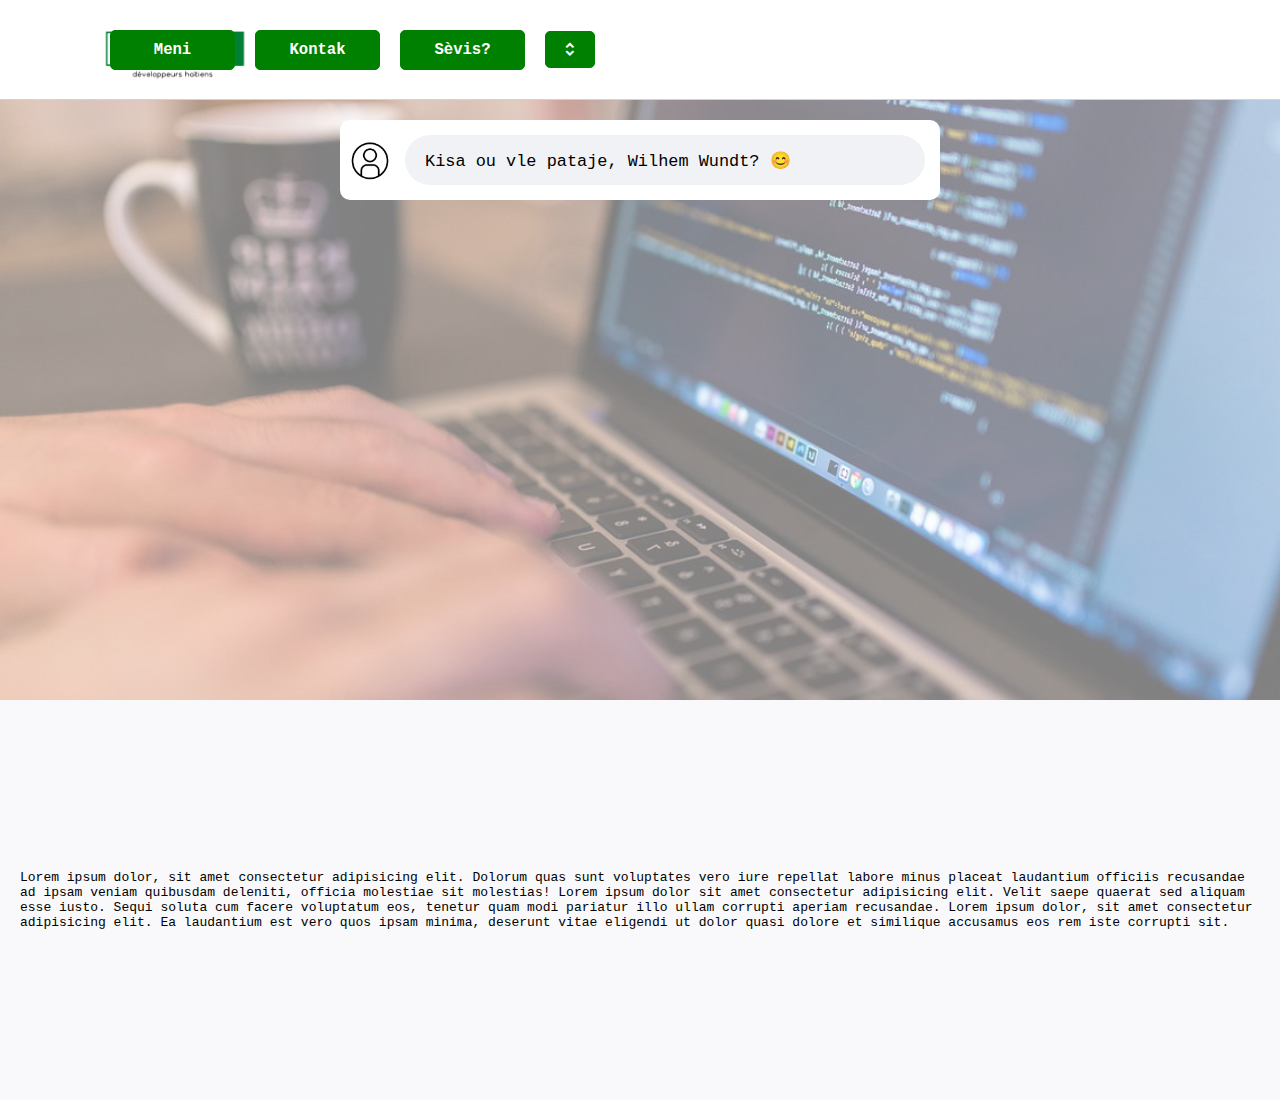
<file: index.html>
<!DOCTYPE html>
<html lang="ht">
<head>
    <meta charset="UTF-8">
    <meta name="viewport" content="width=device-width, initial-scale=1.0">
    <title>DevsHt</title>
    <link rel="shortcut icon" href="/imagens/icone.png" type="image/x-icon">

    <link rel="stylesheet" href="css/style.css">
    <link rel="stylesheet" href="css/CreatePost.css">
    <link rel="stylesheet" href="css/reponsive.css">

    <link rel="stylesheet" href="https://fonts.googleapis.com/css2?family=Material+Symbols+Outlined:opsz,wght,FILL,GRAD@20..48,100..700,0..1,-50..200" />
</head>
<body>
    <header>
        <nav>
            <img src="./imagens/logo_devsht_sem_bg1.png" alt="Logo DevsHt">
            <ul class="links">
                <li><a href="/">Meni</a></li>
                <li><a href="#">Kontak</a></li>
                <li><a href="#about">Sèvis?</a></li>
                <li><span class="material-symbols-outlined expand" title="Tout modil yo">
                    expand_all
                    <ul class="subLinks">
                        <li><a href="#modil1">Modil 1</a></li>
                        <li><a href="#modil2">Modil 2</a></li>
                        <li><a href="#modil3">Modil 3</a></li>
                        <li><a href="#modil4">Modil 4</a></li>
                        <li><a href="#modil5">Modil 5</a></li>
                        <li><a href="#modil6">Modil 6</a></li>
                        <li><a href="#modil7">Modil 7</a></li>
                        <li><a href="#modil8">Modil 8</a></li>
                        <li><a href="#modil9">Modil 9</a></li>
                        <li><a href="#modil10">Modil 10</a></li>
                        <li><a href="#modil1">Modil 11</a></li>
                        <li><a href="#modil12">Modil 12</a></li>
                    </ul>
                </span>
                </li>
            </ul>
        </nav>
    </header>

    <main>

        <form class="box-post">
            
        </form> <!--Box post-->

    </main>
    <footer id="about">
        <p>Lorem ipsum dolor, sit amet consectetur adipisicing elit. Dolorum quas sunt voluptates vero iure repellat labore minus placeat laudantium officiis recusandae ad ipsam veniam quibusdam deleniti, officia molestiae sit molestias!
            Lorem ipsum dolor sit amet consectetur adipisicing elit. Velit saepe quaerat sed aliquam esse iusto. Sequi soluta cum facere voluptatum eos, tenetur quam modi pariatur illo ullam corrupti aperiam recusandae.
            Lorem ipsum dolor, sit amet consectetur adipisicing elit. Ea laudantium est vero quos ipsam minima, deserunt vitae eligendi ut dolor quasi dolore et similique accusamus eos rem iste corrupti sit.
        </p>
    </footer>
    <script src="script.js"></script>
</body>
</html>
</file>
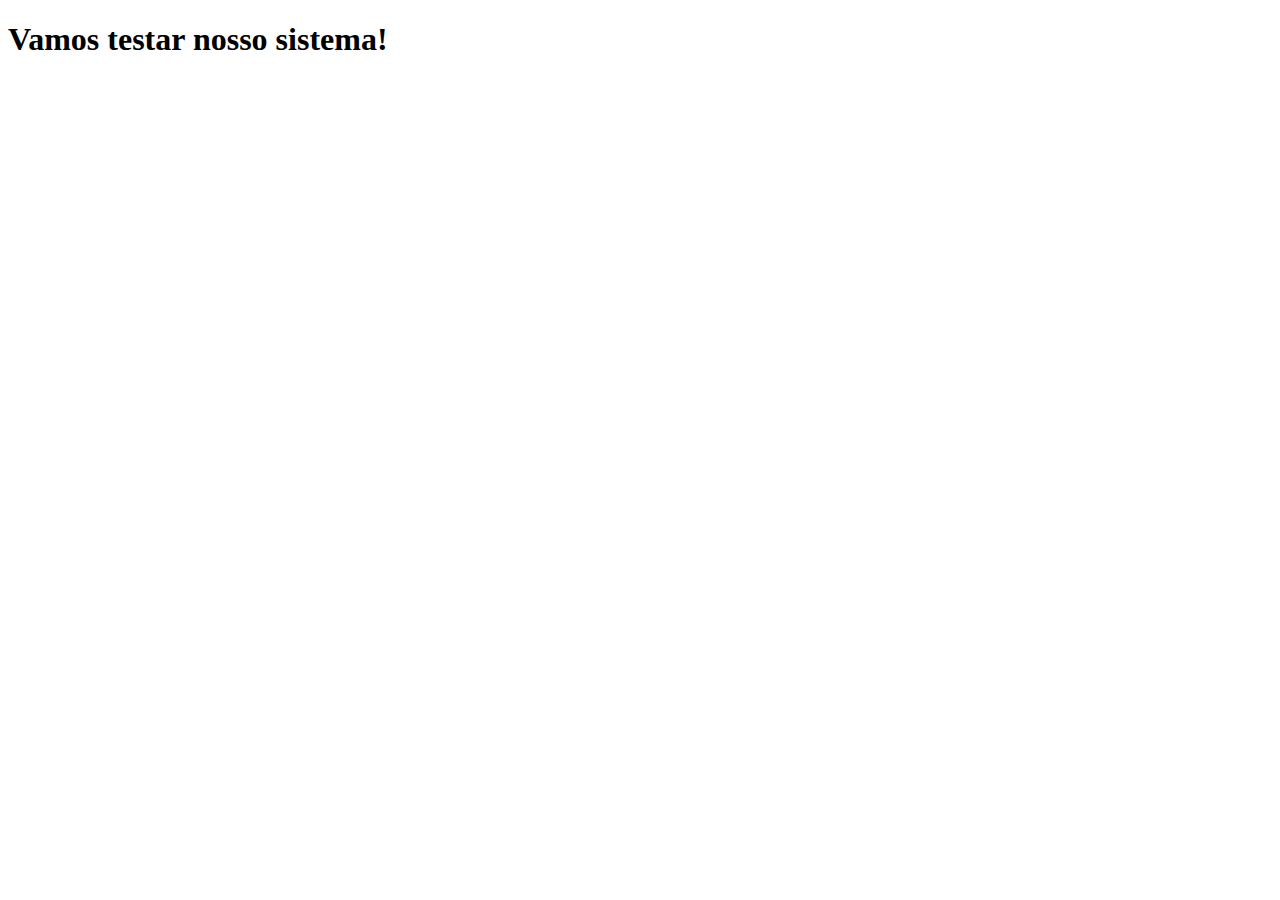
<file: imagens/login.html>
<!DOCTYPE html>
<html lang="pt-br">
<head>
    <meta charset="UTF-8">
    <meta name="viewport" content="width=device-width, initial-scale=1.0">
    <title>Testando meu sistema</title>
</head>
<body>
    <h1>Vamos testar nosso sistema!</h1>
</body>
</html>
</file>
<file: css/style.css>
* {
    padding: 0;
    margin: 0;
    box-sizing: border-box;
    font-family: monospace;
}

html {

    scroll-behavior: smooth;
}


body {
    background: url("../imagens/aprenderProgramar.png") no-repeat;
    background-size: cover;
    background-attachment: fixed;
    height: 100%;
}

header {
    border-bottom: 1px solid lightgray;
    height: 100px;
    width: 100%;
    background-color: #ffffff;
    position: fixed;
    z-index: 999;
    top: 0;
}

header nav {
    height: 100%;
    padding: 0px 100px;
    display: flex;
    flex-direction: row;
    align-items: center;
    justify-content: space-between;
}

header nav img {
    width: 150px;
    /* height: 100%; */
}

header nav .links {
    display: flex;
    align-items: center;
    flex-direction: row;
    position: absolute;
    transition: .5s all;
}

header nav .links li {
    list-style: none;
    margin: 0px 10px;
    text-align: center;
    transition: .5s all;
}

header nav .links li .expand {
    border-radius: 5px;
    background-color: green;
    border: 1px solid green;
    color: white;
    font-weight: bolder;
    width: 50px;
    padding: 10px 0px;
    text-align: center;
    font-size: 1.2rem;
    cursor: pointer;
    transition: .5s all;
}

header nav .links li a {
    display: block;
    border-radius: 5px;
    background-color: green;
    border: 1px solid green;
    color: white;
    font-weight: bolder;
    width: 125px;
    padding: 10px 0px;
    text-align: center;
    font-size: 1.2rem;
    text-decoration: none;
    cursor: pointer;
    transition: .5s all;
}
header nav .links li a:hover {
    background-color: green;
    color: white;
}

header nav .links li .expand:hover {
    background-color: transparent;
    color: green;
    background-color: #ffffff;
}

header nav .links li .expand:hover .subLinks {
    background-color: transparent;
    color: green;
    background-color: #ffffff;
    display: block;
}


header nav .links li a:hover {
    background-color: transparent;
    color: green;
}


header nav .links .subLinks {
    position: absolute;
    display: none;
    height: 200px;
    overflow-y: scroll;
    margin-top: 12px;
    margin-left: -30px;
    border-radius: 10px;
    scrollbar-width: thin;
}

header nav .links .subLinks li > a {
    margin: 10px 0;
}



main {
    display: flex;
    flex-direction: column;
    min-height: 600px;
    align-items: center;
    background-color: #ffffff81;
    margin-top: 100px;
    padding: 20px;
}

main p {
    width: 600px;
    margin: auto;
    border: 2px solid white;
    margin-top: 5px;
    padding: 10px;
    min-height: 520px;
    display: block; 
    border-radius: 10px; 
    margin: 20px 0px; 
    background-color: #ffffff; 
}



footer {
    display: flex;
    height: 400px;
    background-color: #F9F9FB;
    align-items: center;
    padding: 20px;
}
</file>
<file: css/CreatePost.css>
* {
    margin: 0;
    padding: 0;
    box-sizing: border-box;
}

.box-post {
    background-color: white;
    width: 600px;
    border-radius: 10px;
    padding: 15px 10px;
}

.box-post .head-post {
    display: none;
}

.box-post .body-post {
    display: flex;
    align-items: center;
}

.box-post .body-post .data-user {
    display: flex;
}

.box-post .body-post .data-user #user-image {
    width: 40px;
    border-radius: 100%;
    cursor: pointer;
    margin-right: 10px;
}

.box-post .body-post .data-user .name-user {
    display: none;
}

.box-post .body-post .input-post {
    display: flex;
    flex: 1;
    width: 48px;
    height: 50px;
    border-radius: 50px;
    flex-direction: column;
    justify-content: center;
    margin: 0 5px;
    overflow: hidden;
    padding-left: 20px;
    background-color: #F0F2F5;

}

.box-post .body-post .input-post #areaspan1 {
    cursor: pointer;
    font-size: 1.3rem;
    font-family: monospace;
}


.box-post .btn-submit {
    display: none;
}
</file>
<file: css/reponsive.css>
@media (max-width: 768px) {
    header nav {
        height: 100%;
        padding: 0px 5px;
        display: flex;
        flex-direction: row;
        align-items: center;
        justify-content: space-between;
    }

    header nav .links {
        /* background-color: red; */
        padding-right: 20px;
        justify-content: center;
    }

    header nav img {
        width: 20%;
    }

    header nav .links li a{
        width: 80px;
        padding: 7px;
    }

    header nav .links li .expand{
        display: flex;
        justify-content: center;
        height: 33px;
        align-items: center;
    }


    .box-post {
        background-color: #ffffff;
        width: 100%;
        margin: 0;
    }
}



/* -------- width < 380px --------- */

@media (max-width: 380px) {
    header nav {
        height: 100%;
        padding: 0px;
        display: flex;
        flex-direction: row;
        align-items: center;
        justify-content: center;
    }

    header nav .links {
        display: flex;
        position: absolute;
        padding: 0;
        margin-top: 200px;
        height: 100px;
        flex: 1;
        width: 100%;
        background-color: #ff0f0f;
    }

    header nav img {
        width: 38%;
        left: 0;
        display: block;
        margin-left: -190px;
    }

    header nav .links li a{
        width: 80px;
        padding: 7px;
    }


    header nav .links li .expand .subLinks {
        background-color: red !important;
        position: absolute;
        /* display: none; */
        /* height: 200px; */
        overflow-y: scroll;
        /* margin-top: 12px; */
        /* margin-left: -30px; */
        border-radius: 10px;
        /* scrollbar-width: thin; */
    }

    header nav .links li .expand .subLinks li {
        display: flex;
        justify-content: center;
        background-color: red;
    }

    .box-post {
        background-color: #ffffff;
        width: 100%;
        margin: 0;
    }

}
</file>
